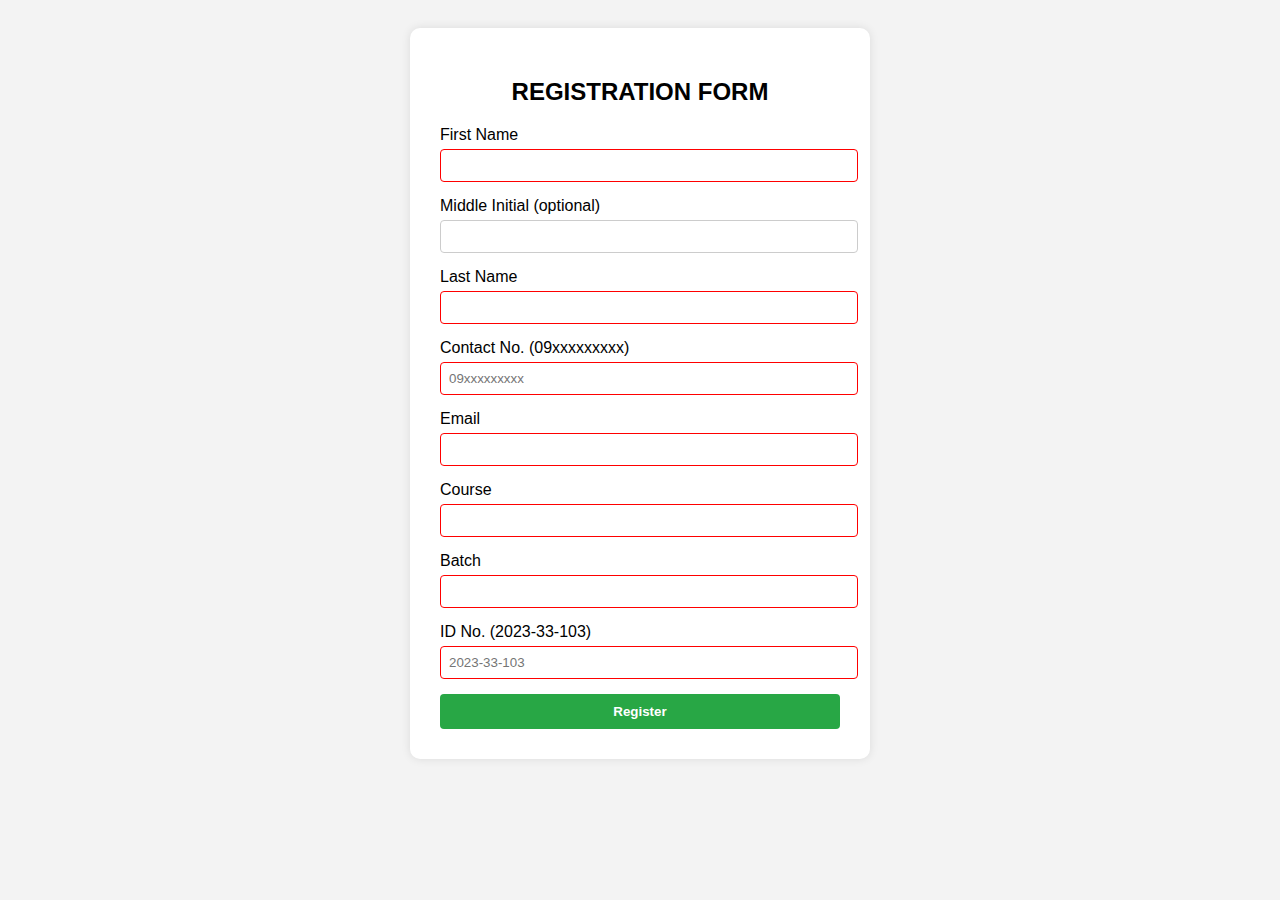
<file: index.html>
<!DOCTYPE html>
<html lang="en">
<head>
  <meta charset="UTF-8">
  <title>Registration Form</title>
  <link rel="stylesheet" href="style.css">
</head>
<body>
  <div class="form-container">
    <h2 class="form-title">REGISTRATION FORM</h2>
    <form id="registrationForm" novalidate>
      <div class="form-group">
        <label>First Name</label>
        <input type="text" id="firstName" required>
        <span class="error-msg"></span>
      </div>

      <div class="form-group">
        <label>Middle Initial (optional)</label>
        <input type="text" id="middleInitial" maxlength="1">
      </div>

      <div class="form-group">
        <label>Last Name</label>
        <input type="text" id="lastName" required>
        <span class="error-msg"></span>
      </div>

      <div class="form-group">
        <label>Contact No. (09xxxxxxxxx)</label>
        <input type="text" id="contact" placeholder="09xxxxxxxxx" required>
        <span class="error-msg"></span>
      </div>

      <div class="form-group">
        <label>Email</label>
        <input type="email" id="email" required>
        <span class="error-msg"></span>
      </div>

      <div class="form-group">
        <label>Course</label>
        <input type="text" id="course" required>
        <span class="error-msg"></span>
      </div>

      <div class="form-group">
        <label>Batch</label>
        <input type="text" id="batch" required>
        <span class="error-msg"></span>
      </div>

      <div class="form-group">
        <label>ID No. (2023-33-103)</label>
        <input type="text" id="idNo" placeholder="2023-33-103" required>
        <span class="error-msg"></span>
      </div>

      <button type="submit" class="register-btn">Register</button>
    </form>
  </div>

  <script src="script.js"></script>
</body>
</html>
</file>
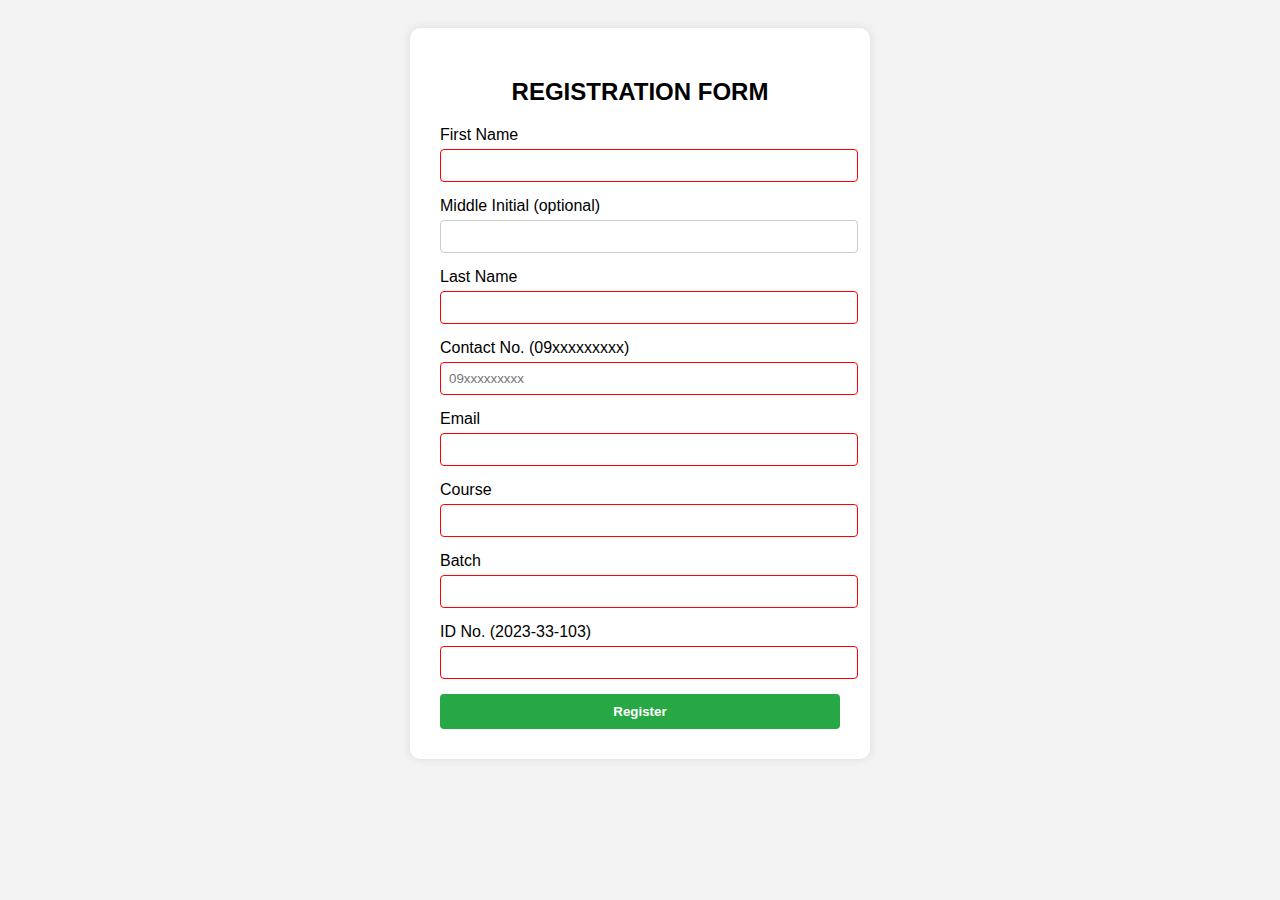
<file: main.html>
<!DOCTYPE html>
<html lang="en">
<head>
  <meta charset="UTF-8">
  <title>Registration Form</title>
  <link rel="stylesheet" href="style.css">
</head>
<body>
  <div class="form-container">
    <h2 class="form-title">REGISTRATION FORM</h2>
    <form id="registrationForm" novalidate>
      <div class="form-group">
        <label>First Name</label>
        <input type="text" id="firstName" required>
        <span class="error-msg"></span>
      </div>

      <div class="form-group">
        <label>Middle Initial (optional)</label>
        <input type="text" id="middleInitial" maxlength="1">
      </div>

      <div class="form-group">
        <label>Last Name</label>
        <input type="text" id="lastName" required>
        <span class="error-msg"></span>
      </div>

      <div class="form-group">
        <label>Contact No. (09xxxxxxxxx)</label>
        <input type="text" id="contact" placeholder="09xxxxxxxxx" required>
        <span class="error-msg"></span>
      </div>

      <div class="form-group">
        <label>Email</label>
        <input type="email" id="email" required>
        <span class="error-msg"></span>
      </div>

      <div class="form-group">
        <label>Course</label>
        <input type="text" id="course" required>
        <span class="error-msg"></span>
      </div>

      <div class="form-group">
        <label>Batch</label>
        <input type="text" id="batch" required>
        <span class="error-msg"></span>
      </div>

      <div class="form-group">
        <label>ID No. (2023-33-103)</label>
        <input type="text" id="idNo" placeholder="" required>
        <span class="error-msg"></span>
      </div>

      <button type="submit" class="register-btn">Register</button>
    </form>
  </div>

  <script src="script.js"></script>
</body>
</html>
</file>
<file: style.css>
body {
  font-family: Arial, sans-serif;
  background-color: #f3f3f3;
  padding: 20px;
}

.form-container {
  max-width: 400px;
  margin: auto;
  background-color: white;
  padding: 30px;
  border-radius: 10px;
  box-shadow: 0 0 10px rgba(0, 0, 0, 0.1);
}

.form-title {
  text-align: center;
  font-weight: bold;
  margin-bottom: 20px;
}

.form-group {
  margin-bottom: 15px;
}

label {
  display: block;
  margin-bottom: 5px;
  font-weight: normal;
}

input {
  width: 100%;
  padding: 8px;
  border: 1px solid #ccc;
  border-radius: 4px;
}

input:invalid {
  border-color: red;
}

.error-msg {
  display: none;
  color: red;
  font-size: 12px;
  margin-top: 3px;
}

input.invalid + .error-msg {
  display: block;
}

.register-btn {
  width: 100%;
  padding: 10px;
  background-color: #28a745;
  color: white;
  border: none;
  border-radius: 4px;
  font-weight: bold;
  cursor: pointer;
}
</file>
